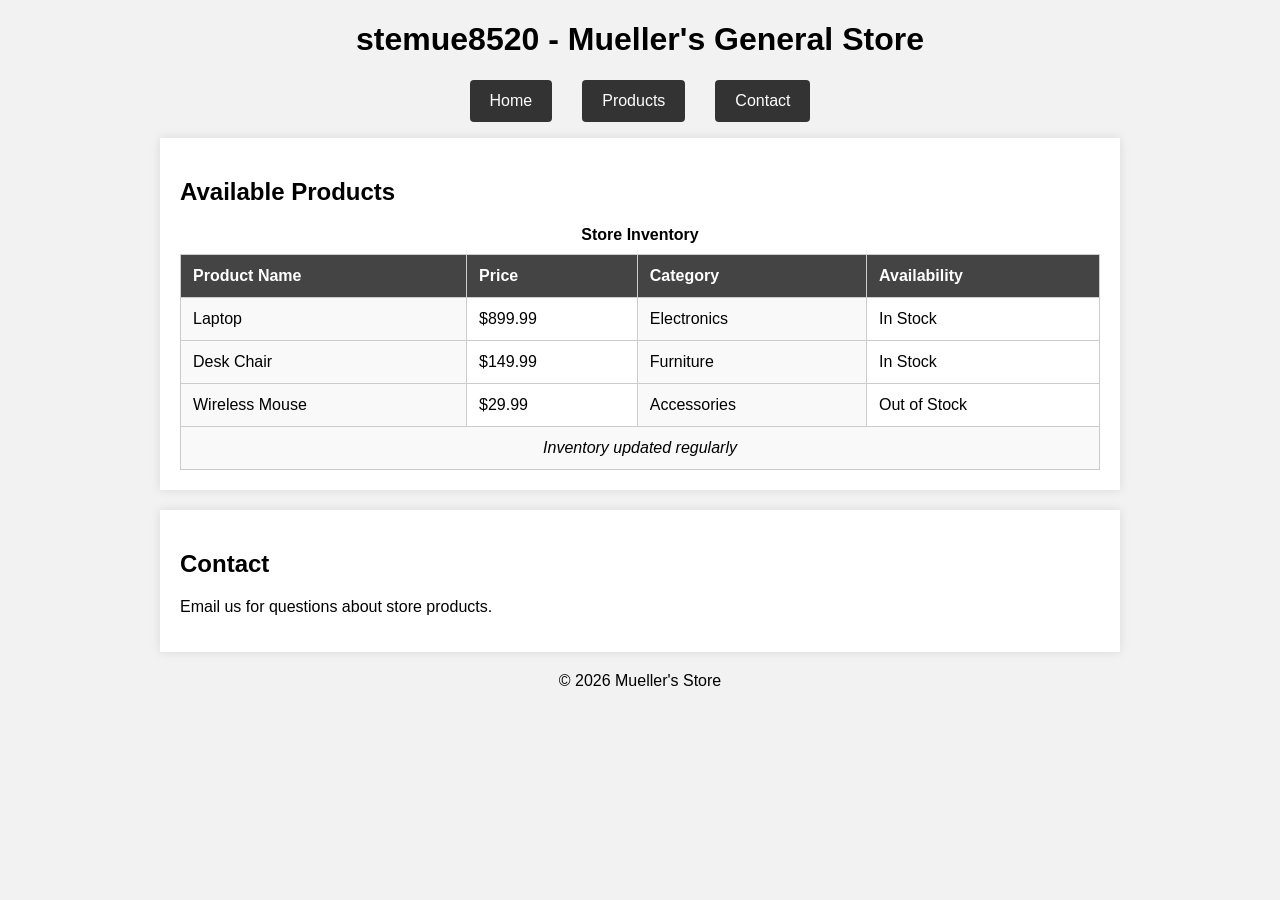
<file: index.html>
<!DOCTYPE html>
<html lang="en">
<head>
    <meta charset="UTF-8">
    <meta name="viewport" content="width=device-width, initial-scale=1.0">
    <title>stemue8520 Mueller's General Store</title>
    <link href="styles.css" rel="stylesheet">
</head>

<body>
    <header>
        <h1>stemue8520 - Mueller's General Store</h1>

        <nav>
            <ul>
                <li><a href="#home">Home</a></li>
                <li><a href="#products">Products</a></li>
                <li><a href="#contact">Contact</a></li>
            </ul>
        </nav>
    </header>

    <main id="home">
        <section id="products">
            <h2>Available Products</h2>

            <table>
                <caption>Store Inventory</caption>

                <colgroup>
                    <col class="shaded-column">
                    <col>
                    <col class="shaded-column">
                    <col>
                </colgroup>

                <thead>
                    <tr>
                        <th>Product Name</th>
                        <th>Price</th>
                        <th>Category</th>
                        <th>Availability</th>
                    </tr>
                </thead>

                <tbody>
                    <tr>
                        <td>Laptop</td>
                        <td>$899.99</td>
                        <td>Electronics</td>
                        <td>In Stock</td>
                    </tr>

                    <tr>
                        <td>Desk Chair</td>
                        <td>$149.99</td>
                        <td>Furniture</td>
                        <td>In Stock</td>
                    </tr>

                    <tr>
                        <td>Wireless Mouse</td>
                        <td>$29.99</td>
                        <td>Accessories</td>
                        <td>Out of Stock</td>
                    </tr>
                </tbody>

                <tfoot>
                    <tr>
                        <td colspan="4">Inventory updated regularly</td>
                    </tr>
                </tfoot>
            </table>
        </section>

        <section id="contact">
            <h2>Contact</h2>
            <p>Email us for questions about store products.</p>
        </section>
    </main>

    <footer>
        <p>&copy; 2026 Mueller's Store</p>
    </footer>
</body>
</html>
</file>
<file: styles.css>
body {
    margin: 0;
    padding: 0;
    background-color: #f2f2f2;
    font-family: Arial, sans-serif;
}

header {
    text-align: center;
}

main {
    max-width: 960px;
    margin: 0 auto;
}

section {
    padding: 20px;
    background-color: white;
    box-shadow: 0 0 10px rgba(0, 0, 0, 0.1);
    margin-bottom: 20px;
}

nav ul {
    display: flex;
    justify-content: center;
    list-style: none;
    padding: 0;
}

nav li {
    margin: 0 15px;
}

nav a {
    display: block;
    padding: 12px 20px;
    color: white;
    background-color: #333;
    text-decoration: none;
    border-radius: 4px;
    transition: background-color 0.3s;
}

nav a:hover {
    background-color: #555;
}

table {
    width: 100%;
    border-collapse: collapse;
}

caption {
    font-weight: bold;
    margin-bottom: 10px;
}

.shaded-column {
    background-color: #f9f9f9;
}

th,
td {
    border: 1px solid #ccc;
    padding: 12px;
    text-align: left;
}

thead {
    background-color: #444;
    color: white;
}

tfoot {
    font-style: italic;
    border-top: 1px solid #ccc;
    text-align: center;
}

tfoot td {
    text-align: center;
}

footer {
    text-align: center;
}
</file>
